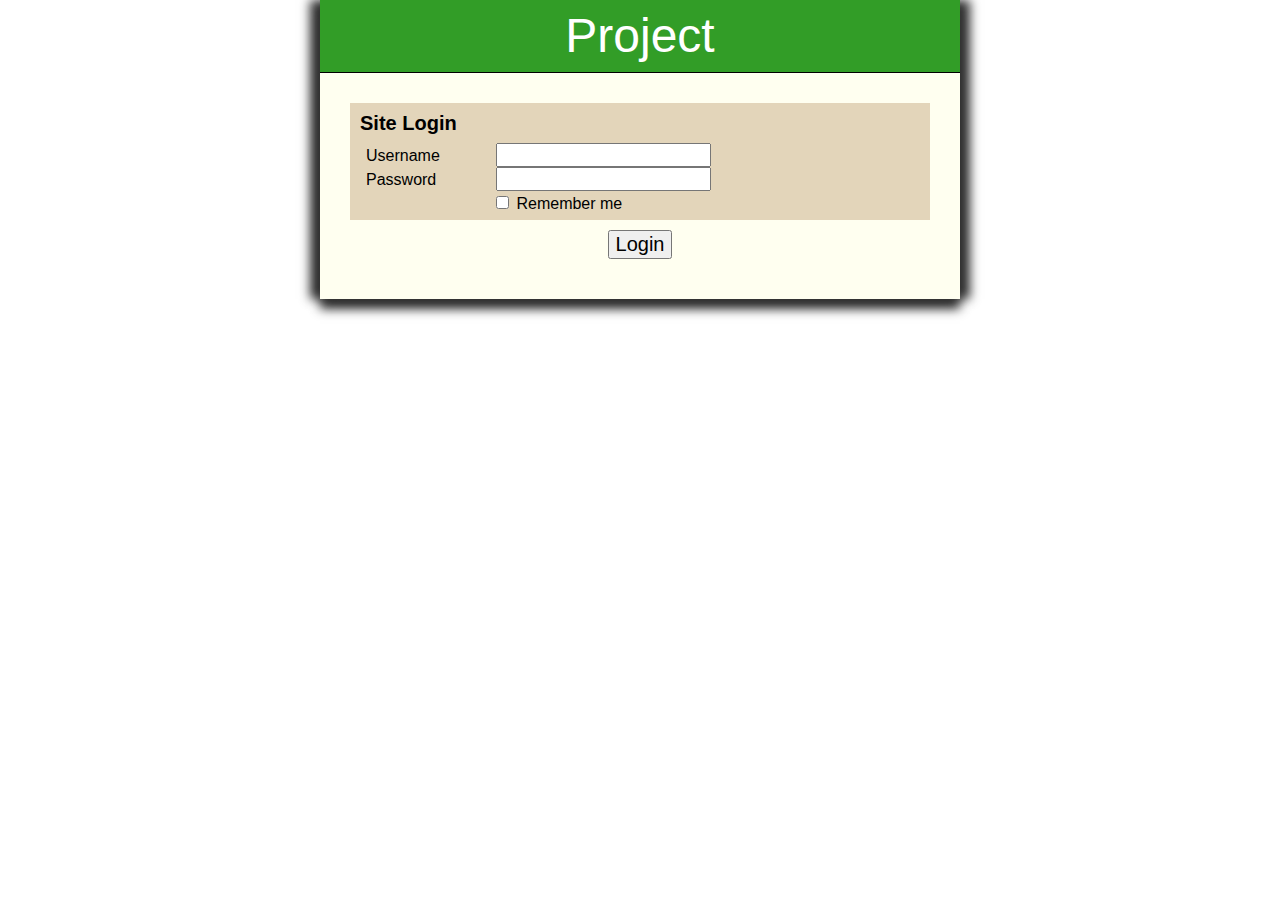
<file: logIn/index.htm>
<!DOCTYPE html>
<html>
<head>
   <!--
      JavaScript Project 

      Author: M. Liliana Ignat
      Date: 7/18/2017  

      Filename: index.htm
   -->
   <meta charset="utf-8" />
   <meta id="viewport" content="width=device-width; initial-scale=1.0; maximum-scale=1.0; user-scalable=0">
   <title>Project</title>
   <link rel="stylesheet" href="styles.css" />
   <script src="modernizr.custom.65897.js"></script>
</head>

<body>
   <header>
      <h1>
         Project 
      </h1>
   </header>

   <article>
      <div id="errorMessage"></div>
      <form action="results.htm">
         <fieldset id="deliveryinfo">
            <legend>Site Login</legend>
            <label for="usernameinput">Username</label>
            <input type="text" id="usernameinput" name="username" />
            <label for="passwordinput">Password</label>
            <input type="password" id="passwordinput" name="password" />
            <input type="checkbox" id="rememberinput" name="remember" value="remember" />
            <label for="rememberinput" id="rememberlabel">Remember me</label>
         </fieldset>
         <fieldset id="submitbutton">
            <input type="submit" id="submitBtn" value="Login" />
         </fieldset>
      </form>
   </article>
   <script src="script.js"></script>
</body>
</html>
</file>
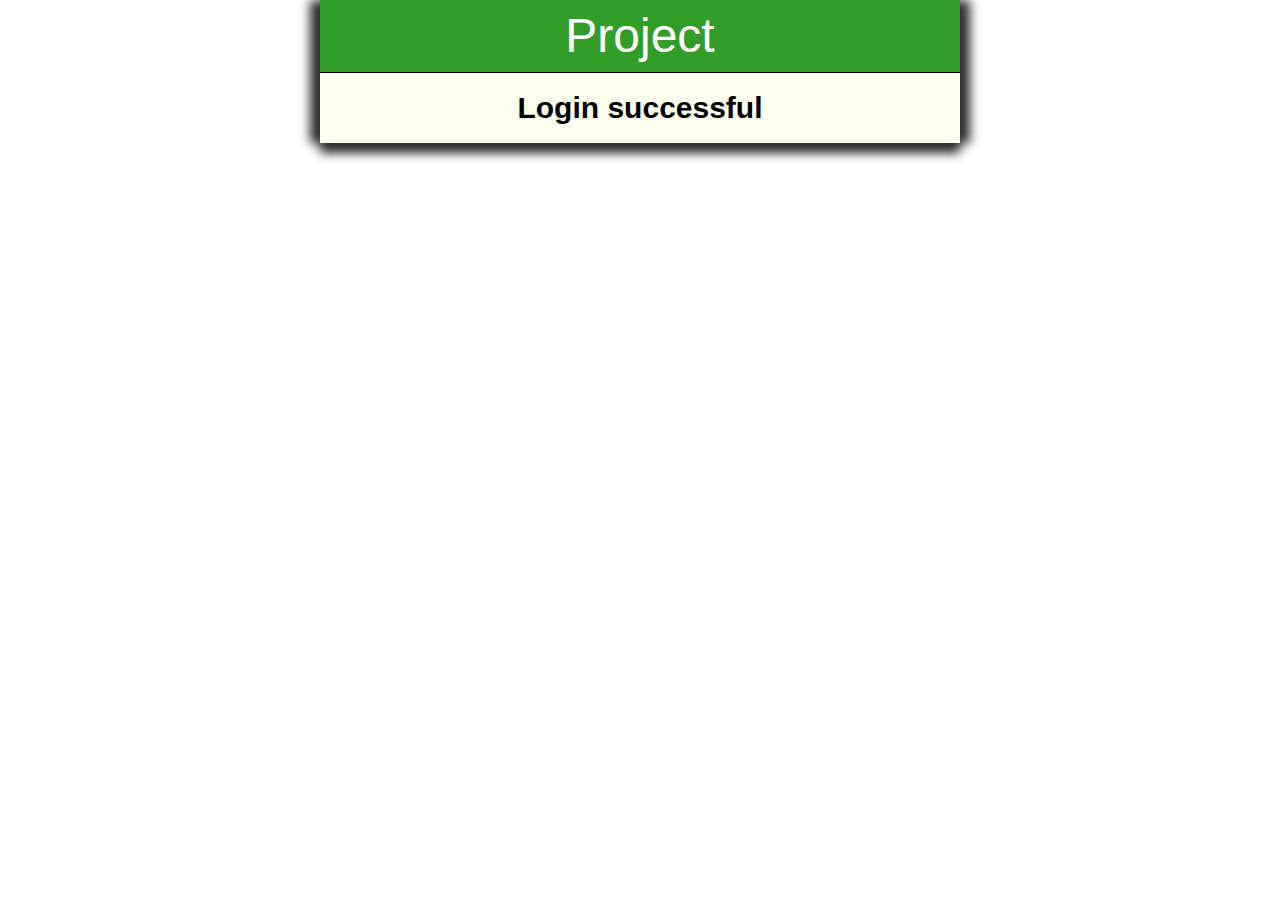
<file: logIn/results.htm>
<!DOCTYPE html>
<html lang="en">
<head>
   <!--
      JavaScript Project 

      Author: M. Liliana Ignat
      Date: 7/18/2017  

      Filename: results.htm
   -->
   <meta charset="utf-8" />
   <meta name="viewport" content="width=device-width,initial-scale=1.0">
   <title>Project</title>
   <link rel="stylesheet" href="styles.css" />
   <script src="modernizr.custom.65897.js"></script>
</head>

<body>
   <header>
      <h1>
         Project 
      </h1>
   </header>

   <article>
      <h2>Login successful</h2>
   </article>
</body>
</html>
</file>
<file: logIn/styles.css>
/*  JavaScript Project 

    Filename: styles.css
*/

/* apply a natural box layout model to all elements */
* {
   -moz-box-sizing: border-box;
   -webkit-box-sizing: border-box;
   box-sizing: border-box;
}

/* reset rules */
html, body, div, span, applet, object, iframe,
h1, h2, h3, h4, h5, h6, p, blockquote, pre,
a, abbr, acronym, address, big, cite, code,
del, dfn, em, img, ins, kbd, q, s, samp,
small, strike, strong, sub, sup, tt, var,
b, u, i, center,
dl, dt, dd, ol, ul, li,
fieldset, form, label, legend,
table, caption, tbody, tfoot, thead, tr, th, td,
article, aside, canvas, details, embed, 
figure, figcaption, footer, header, hgroup, 
menu, nav, output, ruby, section, summary,
time, mark, audio, video {
   margin: 0;
   padding: 0;
   border: 0;
   font-size: 100%;
   font: inherit;
   vertical-align: baseline;
}

/* HTML5 display-role reset for older browsers */
article, aside, details, figcaption, figure, 
footer, header, hgroup, menu, nav, section {
   display: block;
}

body {
   line-height: 1;
   max-width: 640px;
   background: white;
   margin: 0 auto;
   font-family: Arial, Helvetica, sans-serif; 
   -webkit-box-shadow: 10px 0px 10px rgba(50, 50, 50, 1),
                       0px 10px 10px rgba(50, 50, 50, 1),
                       -10px 0px 10px rgba(50, 50, 50, 1);
   -moz-box-shadow:    10px 0px 10px rgba(50, 50, 50, 1),
                       0px 10px 10px rgba(50, 50, 50, 1),
                       -10px 0px 10px rgba(50, 50, 50, 1);
   box-shadow:         10px 0px 10px rgba(50, 50, 50, 1),
                       0px 10px 10px rgba(50, 50, 50, 1),
                       -10px 0px 10px rgba(50, 50, 50, 1);
}

ol, ul {
   list-style: none;
}

/* page header */
header {
   background: #329D27;
   width: 100%;
   color: #FFFFFF;
   font-size: 48px;
   text-align: center;
   line-height: 1.5em;
   border-bottom: 1px solid black;
}

/* main content */
article {
   width: 640px;
   text-align: left;
   background: ivory;
   padding: 20px;
}

h2 {
   font-weight: bold;
   font-size: 30px;
   text-align: center;
}

#errorMessage {
   display: none;
   width: 80%;
   text-align: center;
   padding: 10px;
   margin: 15px auto 5px;
   background: #e3d5ba;
   color: black;
   border: 5px solid rgb(190,50,38);
   font-weight: bold;
}


/* form */
form {
   padding: 10px;
}

fieldset {
   margin-bottom: 10px;
   position: relative;
   padding: 2.5em 1em 0.5em 1em;
   background: #e3d5ba;
}

legend {
   font-family: arial, helvetica, sans-serif;
   font-weight: bold;
   position: absolute;
   top: 0;
   left: 0;
   font-size: 1.25em;
   margin-top: 0.5em;
   margin-left: 0.5em;
}

input {
   font-size: 1em;
   display: block;
   margin-left: 130px;
}

label {
   display: block;
   float: left;
   clear: left;
   margin-top: 5px;
}

#rememberinput, #rememberlabel {
   display: inline-block;
   float: none;
   clear: none;
}

#submitBtn {
   font-size: 1.25em;
   margin: 0 auto;
}

#submitbutton {
   background: inherit;
   border: none;
   padding: 0;
   text-align: center;
}
</file>
